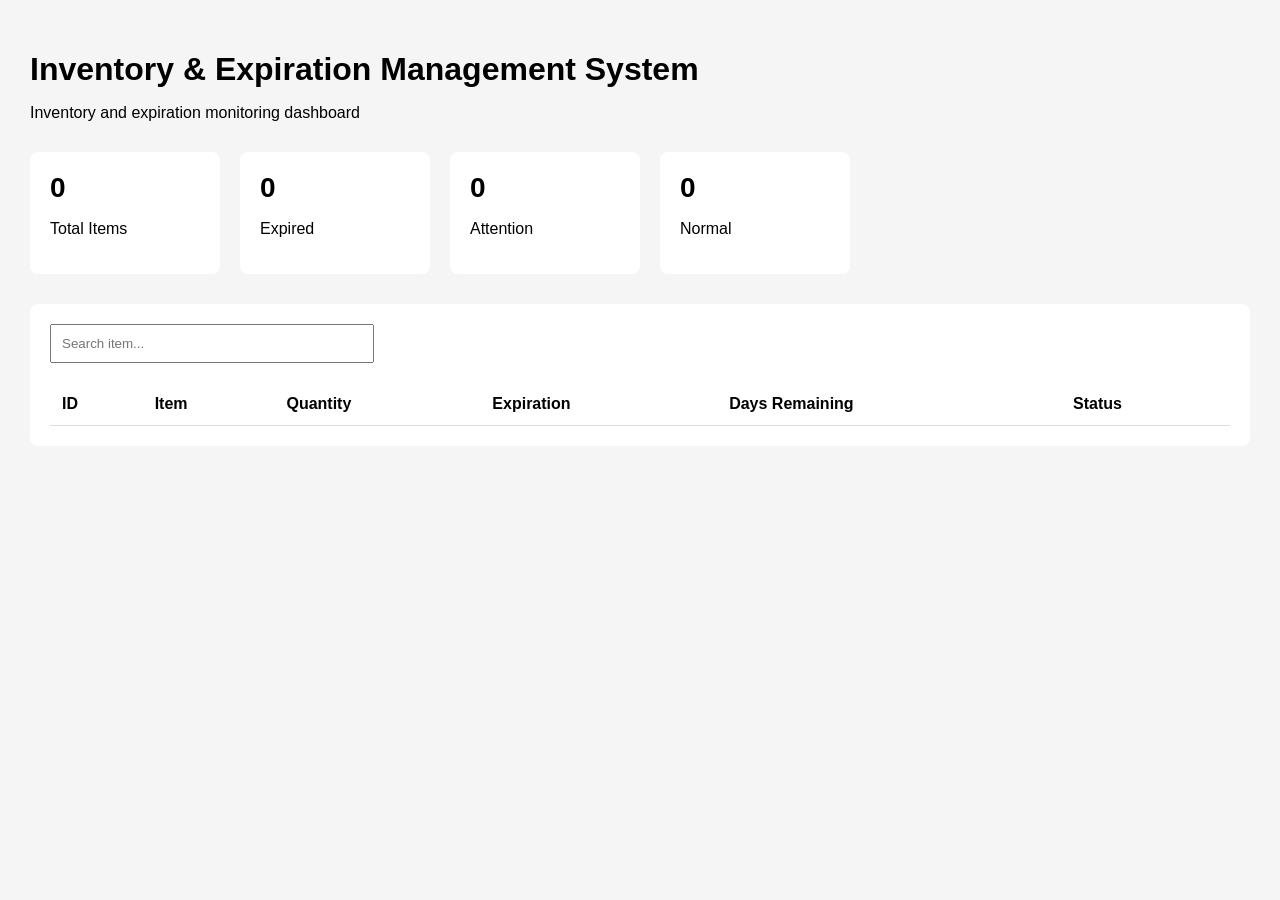
<file: frontend/index.html>
<!DOCTYPE html>
<html lang="en">

<head>
  <meta charset="UTF-8">
  <meta name="viewport" content="width=device-width, initial-scale=1.0">

  <title>Inventory & Expiration Management System</title>

  <link rel="stylesheet" href="style.css">
</head>

<body>

  <header>
    <h1>Inventory & Expiration Management System</h1>
    <p>Inventory and expiration monitoring dashboard</p>
  </header>

  <main>

    <section class="summary">

      <div class="card">
        <h2 id="total">0</h2>
        <p>Total Items</p>
      </div>

      <div class="card">
        <h2 id="vencidos">0</h2>
        <p>Expired</p>
      </div>

      <div class="card">
        <h2 id="atencao">0</h2>
        <p>Attention</p>
      </div>

      <div class="card">
        <h2 id="normais">0</h2>
        <p>Normal</p>
      </div>

    </section>

    <section class="inventory">

      <input
        type="text"
        id="busca"
        placeholder="Search item..."
      >

      <table>

        <thead>
          <tr>
            <th>ID</th>
            <th>Item</th>
            <th>Quantity</th>
            <th>Expiration</th>
            <th>Days Remaining</th>
            <th>Status</th>
          </tr>
        </thead>

        <tbody id="listaItens"></tbody>

      </table>

    </section>

  </main>

  <script src="script.js"></script>

</body>

</html>
</file>
<file: frontend/style.css>
body {
  font-family: Arial, sans-serif;
  margin: 0;
  padding: 30px;
  background: #f5f5f5;
}

header {
  margin-bottom: 30px;
}

header h1 {
  margin-bottom: 5px;
}

.summary {
  display: flex;
  gap: 20px;
  margin-bottom: 30px;
}

.card {
  background: white;
  padding: 20px;
  min-width: 150px;
  border-radius: 8px;
}

.card h2 {
  margin: 0;
  font-size: 28px;
}

.inventory {
  background: white;
  padding: 20px;
  border-radius: 8px;
}

#busca {
  width: 300px;
  padding: 10px;
  margin-bottom: 20px;
}

table {
  width: 100%;
  border-collapse: collapse;
}

th,
td {
  padding: 12px;
  border-bottom: 1px solid #ddd;
  text-align: left;
}
</file>
